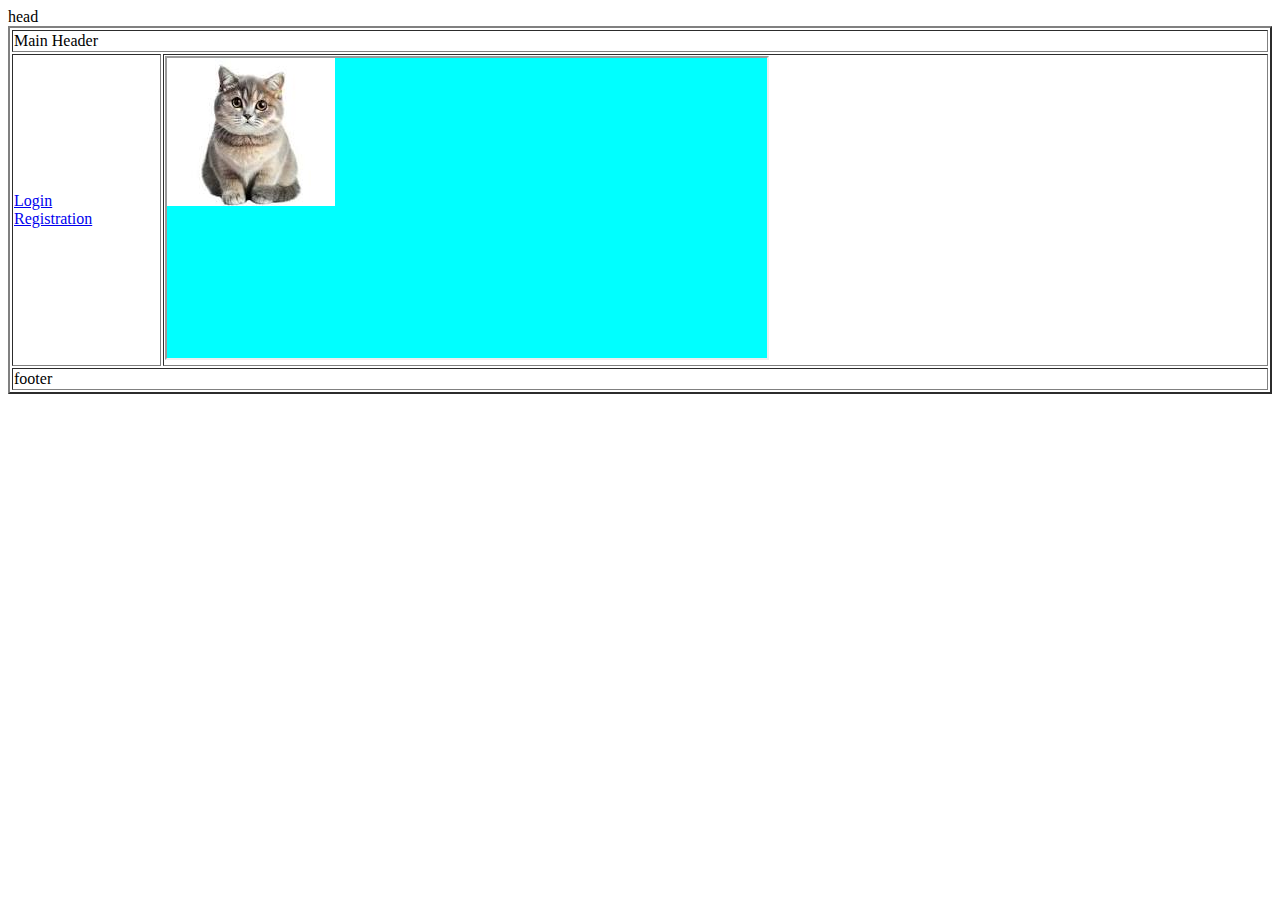
<file: index.html>
<!DOCTYPE html>
<html lang="en">
<head>
    <meta charset="UTF-8">
    <meta name="viewport" content="width=device-width, initial-scale=1.0">
    <title>Document</title>
</head>
<body>
<table border="2" width="100%">
<thead> head </thead>
<tbody>
    <tr>
        <td colspan="2">Main Header</td>
    </tr>
    <tr>
        <td >
            <a href="login.html" target="myframe">Login</a>
            <br>
            <a href="registration.html" target="myframe">Registration</a>
        </td>
        <td><iframe name="myframe" height="300" width="600" style="background-color: aqua;" src="./images/cat.jpeg" height="400" width="900"></iframe></td>
    </tr>
    <tr>
        <td colspan="2">footer</td>
    </tr>
</tbody>
</table>

</body>
</html>
</file>
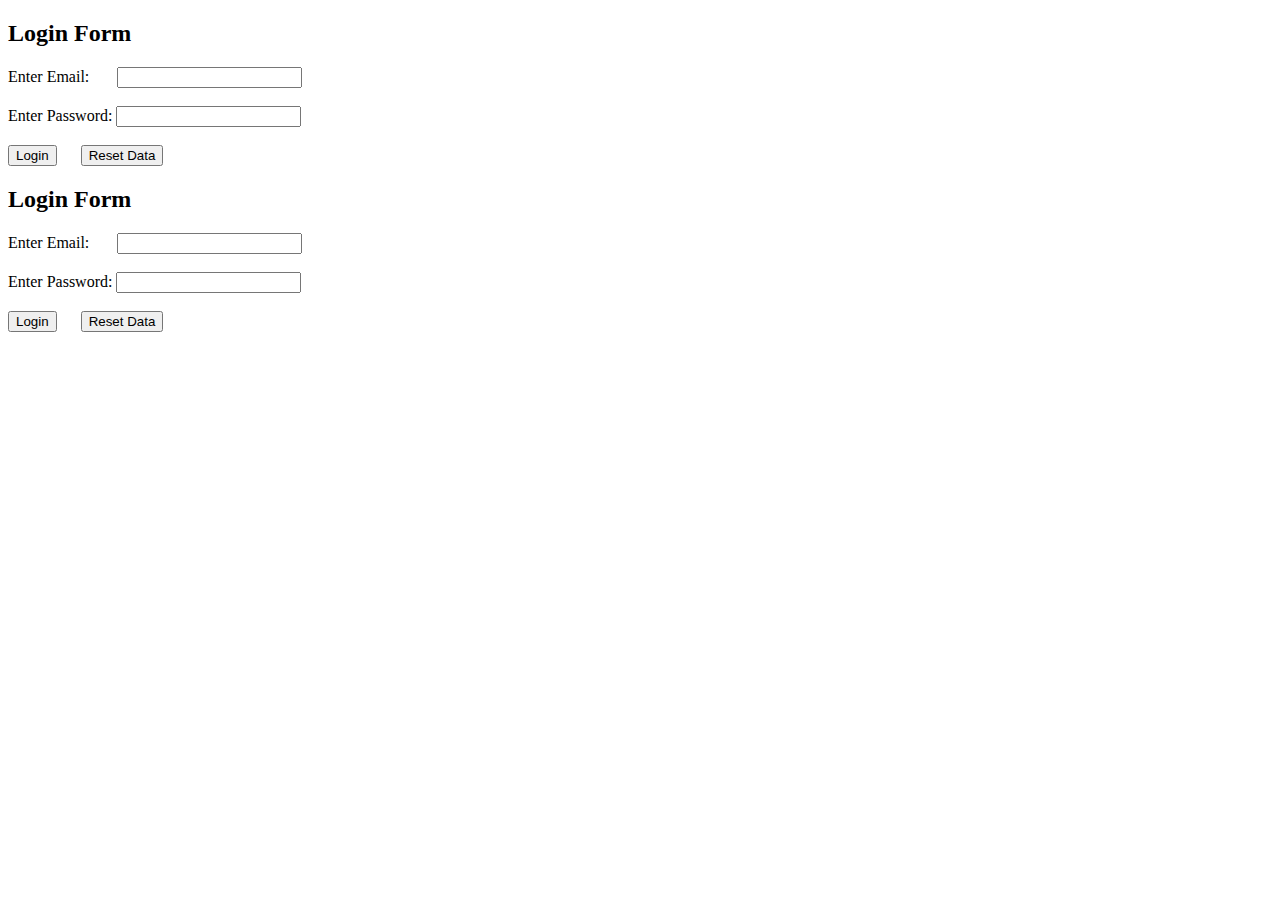
<file: login.html>
<!DOCTYPE html>
<html lang="en">
<head>
    <title>Document</title>
</head>
<body>
    <h2>Login Form</h2>
    <form action="" method="get">
        <label>Enter Email:</label>&nbsp;&nbsp;&nbsp;&nbsp;&nbsp;&nbsp;
        <input type="email" name="email"><br><br>

        <label>Enter Password:</label>
        <input type="password" name="pwd"><br><br>

        <input type="submit" name="btn" value="Login">
        &nbsp;&nbsp;&nbsp;&nbsp;
        <input type="reset" name="reset" value="Reset Data">
    </form>
</body>
</html>
<!DOCTYPE html>
<html lang="en">
<head>
    <title>Document</title>
</head>
<body>
    <h2>Login Form</h2>
    <form action="" method="get">
        <label>Enter Email:</label>&nbsp;&nbsp;&nbsp;&nbsp;&nbsp;&nbsp;
        <input type="email" name="email"><br><br>

        <label>Enter Password:</label>
        <input type="password" name="pwd"><br><br>

        <input type="submit" name="btn" value="Login">
        &nbsp;&nbsp;&nbsp;&nbsp;
        <input type="reset" name="reset" value="Reset Data">
    </form>
</body>
</html>
</file>
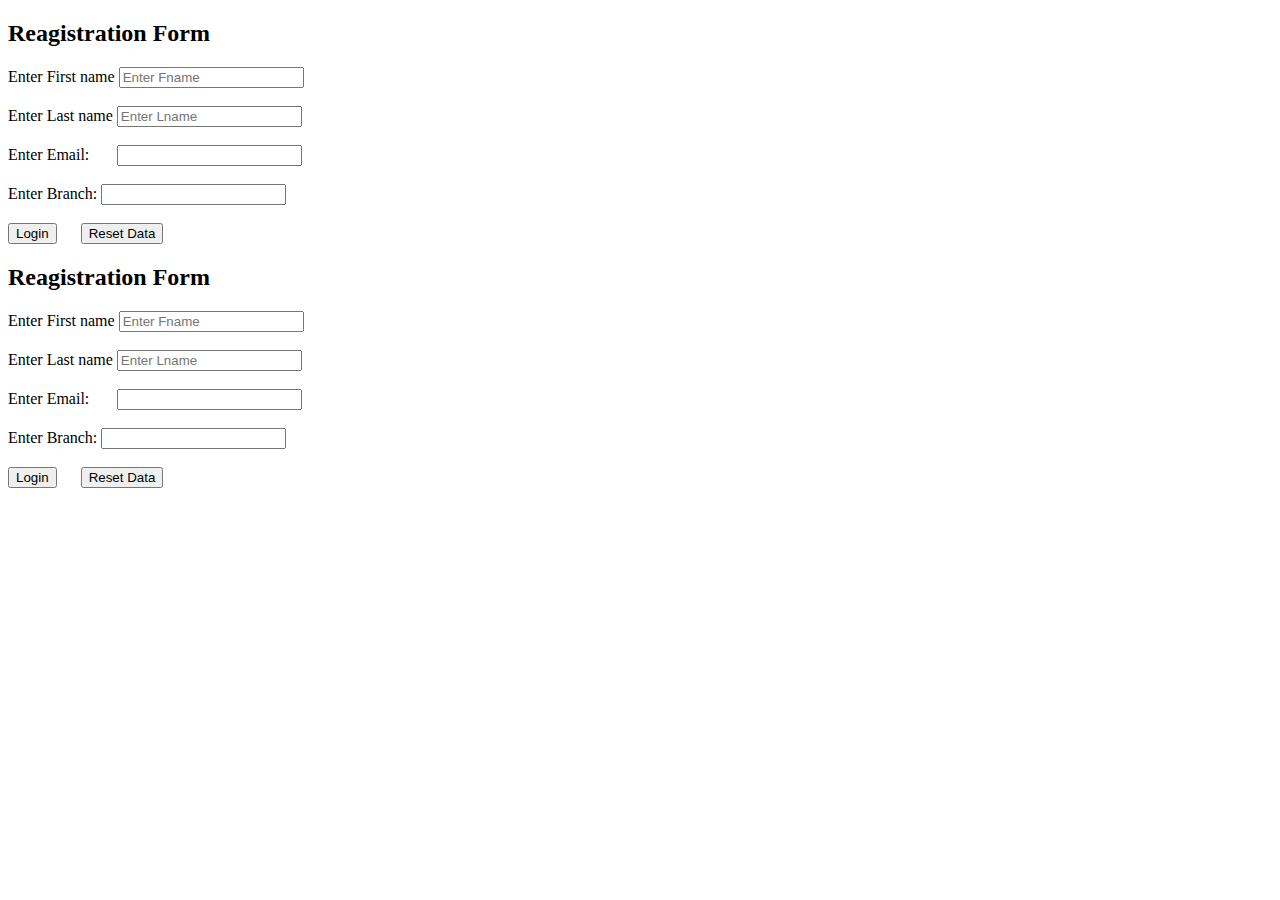
<file: registration.html>
<!DOCTYPE html>
<html lang="en">
<head>
    <meta charset="UTF-8">
    <meta name="viewport" content="width=device-width, initial-scale=1.0">
    <title>Document</title>
</head>
<body>
    <h2>Reagistration Form</h2>
    <form action="Success.html" method="get">
        <label>Enter First name</label>
        <input type="text" placeholder="Enter Fname" required><br><br>

        <label>Enter Last name</label>
        <input type="text" placeholder="Enter Lname" required><br><br>


        <label>Enter Email:</label>&nbsp;&nbsp;&nbsp;&nbsp;&nbsp;&nbsp;
        <input type="email" name="email"><br><br>

        <label>Enter Branch:</label>
        <input type="text" name="Branch"><br><br>

        <input type="submit" name="btn" value="Login">
        &nbsp;&nbsp;&nbsp;&nbsp;
        <input type="reset" name="reset" value="Reset Data">
    </form>
</body>
</html>
<!DOCTYPE html>
<html lang="en">
<head>
    <meta charset="UTF-8">
    <meta name="viewport" content="width=device-width, initial-scale=1.0">
    <title>Document</title>
</head>
<body>
    <h2>Reagistration Form</h2>
    <form action="Success.html" method="get">
        <label>Enter First name</label>
        <input type="text" placeholder="Enter Fname" required><br><br>

        <label>Enter Last name</label>
        <input type="text" placeholder="Enter Lname" required><br><br>


        <label>Enter Email:</label>&nbsp;&nbsp;&nbsp;&nbsp;&nbsp;&nbsp;
        <input type="email" name="email"><br><br>

        <label>Enter Branch:</label>
        <input type="text" name="Branch"><br><br>

        <input type="submit" name="btn" value="Login">
        &nbsp;&nbsp;&nbsp;&nbsp;
        <input type="reset" name="reset" value="Reset Data">
    </form>
</body>
</html>
</file>
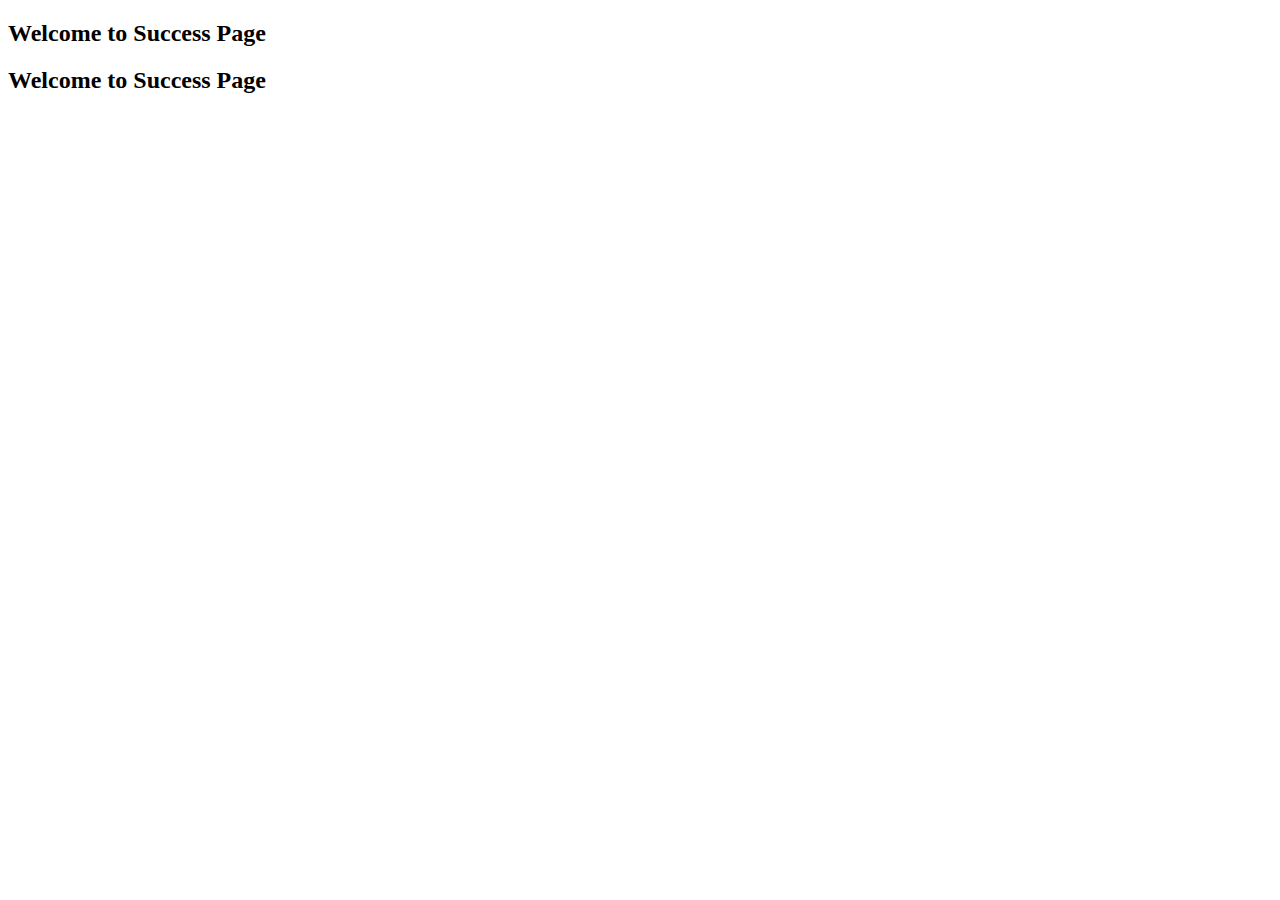
<file: Success.html>
<!DOCTYPE html>
<html lang="en">
<head>
    <meta charset="UTF-8">
    <meta name="viewport" content="width=<device-width>, initial-scale=1.0">
    <title>Document</title>
</head>
<body>
    <h2>Welcome to Success Page</h2>
</body>
</html>
<!DOCTYPE html>
<html lang="en">
<head>
    <meta charset="UTF-8">
    <meta name="viewport" content="width=<device-width>, initial-scale=1.0">
    <title>Document</title>
</head>
<body>
    <h2>Welcome to Success Page</h2>
</body>
</html>
</file>
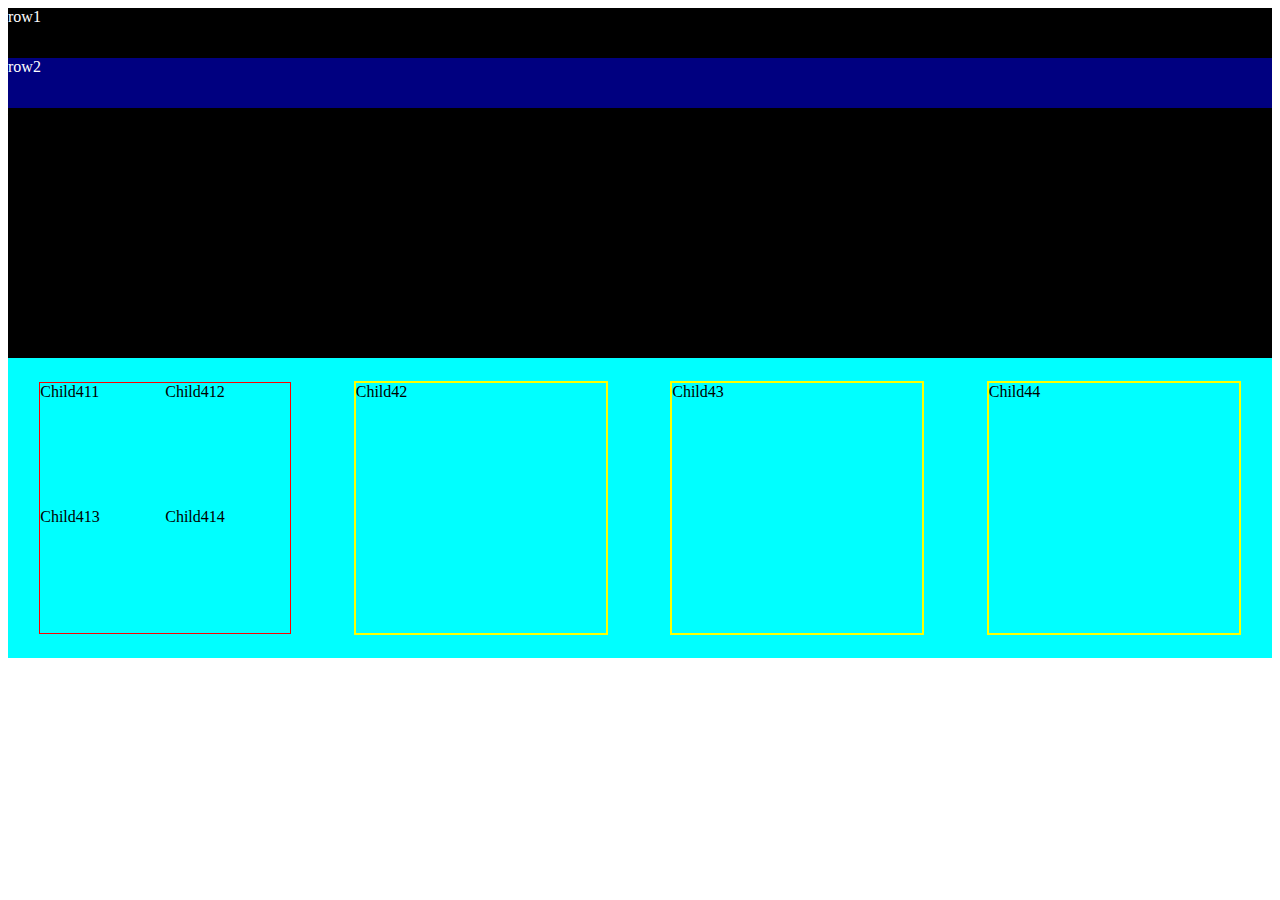
<file: CSS/amazon1.html>
<!DOCTYPE html>
<html lang="en">
<head>
    <meta charset="UTF-8">
    <meta name="viewport" content="width=device-width, initial-scale=1.0">
    <title>Document</title>
    <link rel="stylesheet" href="amazon1.css">
</head>
<body>
    <div class="container">
        <div class="row1">row1</div>
        <div class="row2">row2</div>
        <div class="row3">row3</div>
        <div class="row4">
            <div class="child41">
                <div class="411">Child411</div>
                <div class="412">Child412</div>
                <div class="413">Child413</div>
                <div class="414">Child414</div>
            </div>
            <div class="child42">Child42</div>
            <div class="child43">Child43</div>
            <div class="child44">Child44</div>
        </div>
    </div>
</body>
</html>
</file>
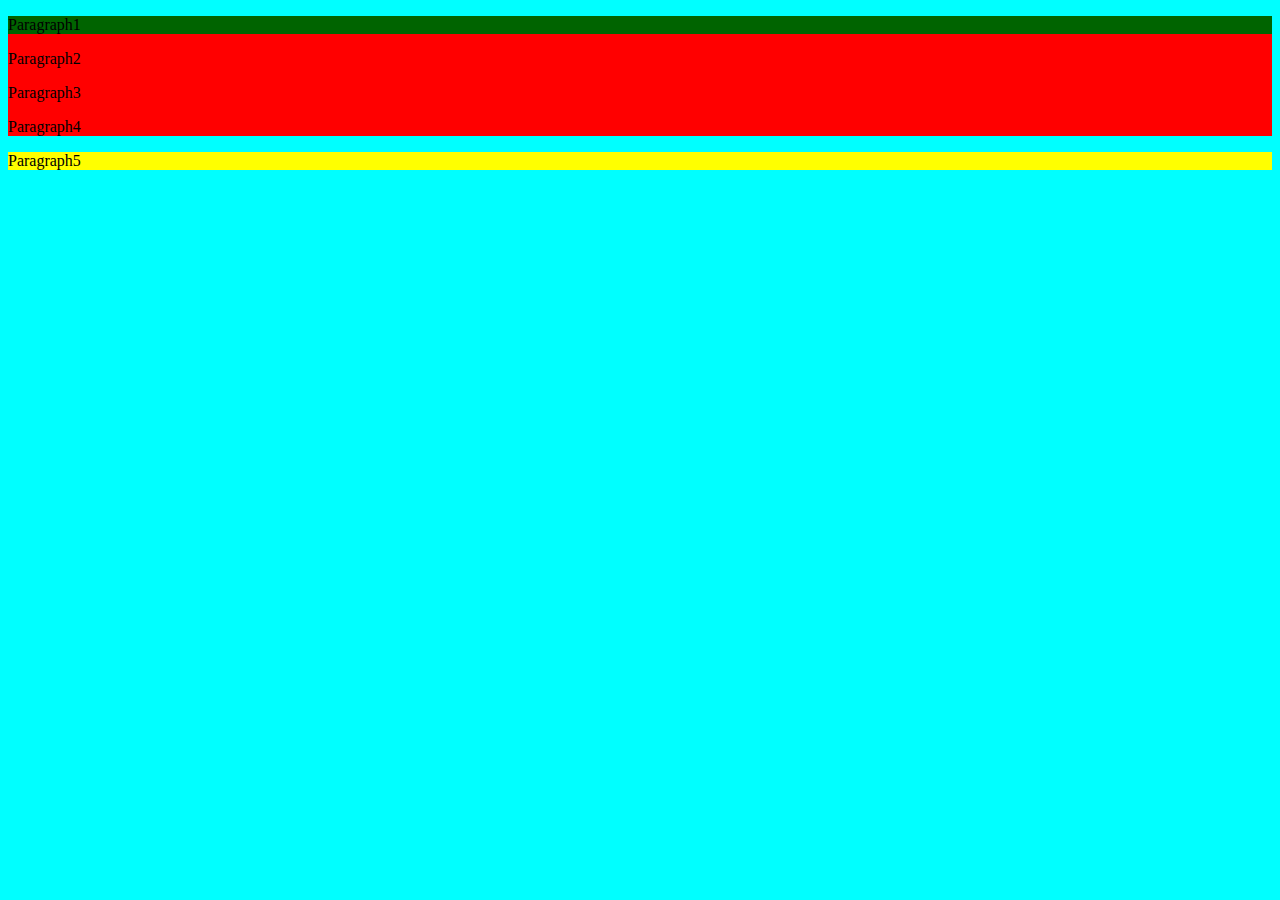
<file: CSS/csswork1.html>
<!DOCTYPE html>
<html lang="en">
<head>
    <meta charset="UTF-8">
    <meta name="viewport" content="width=device-width, initial-scale=1.0">
    <title>Document</title>
<link rel="stylesheet" href="style.css">
<style>
    #container{
        background-color: yellow;
    }
</style>
</head>
<body>
    <div class="container" id="cont"> 
      <p class="a1" id="a2">Paragraph1</p>
      <p>Paragraph2</p>
      <section>
          <p>Paragraph3</p>
        </section>
        <p>Paragraph4</p>
    </div>
    <p>Paragraph5</p>
   
</body>
</html>
</file>
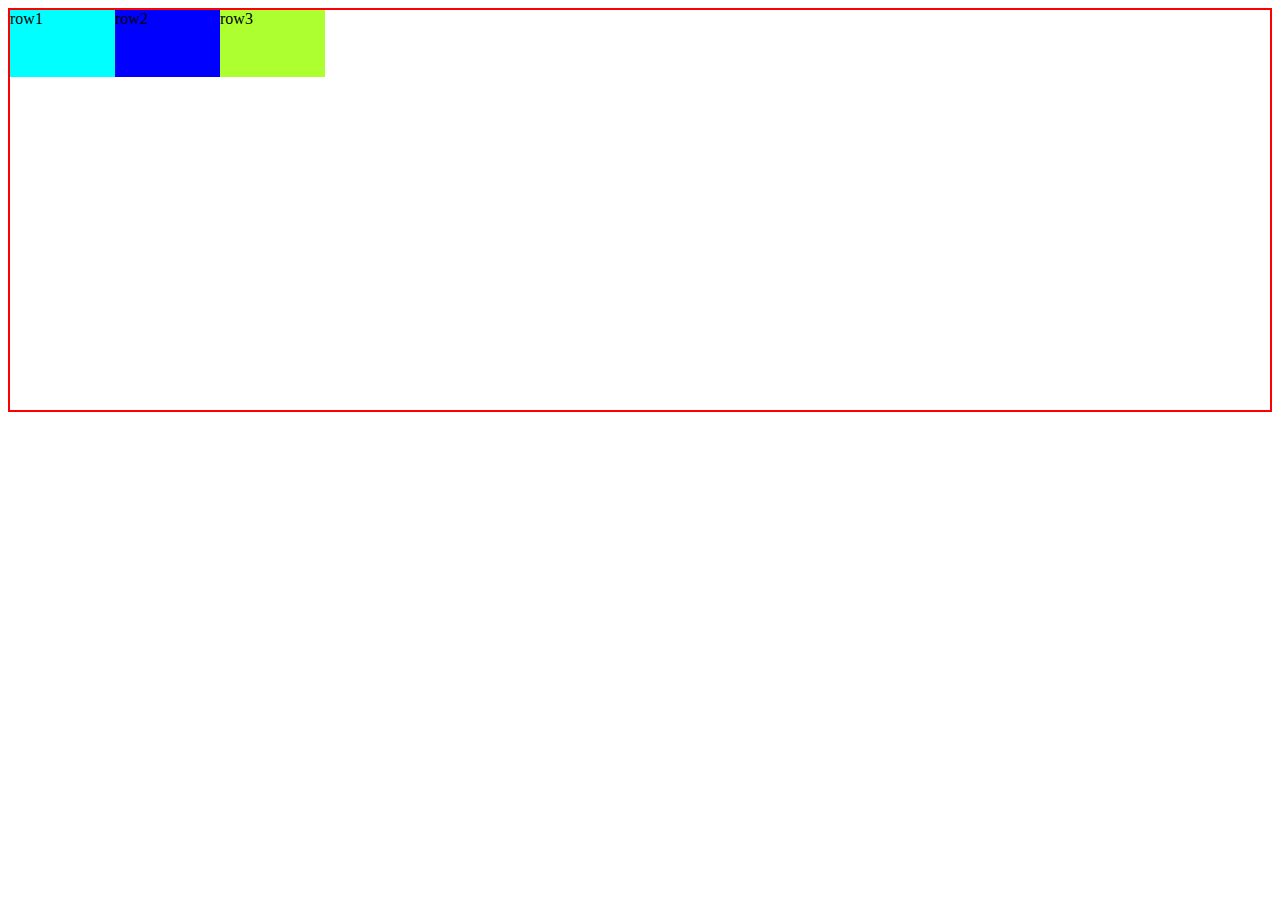
<file: CSS/usegrid.html>
<!DOCTYPE html>
<html lang="en">
<head>
    <meta charset="UTF-8">
    <meta name="viewport" content="width=device-width, initial-scale=1.0">
    <title>Document</title>
    <link rel="stylesheet" href="grid.css">
</head>
<body>
    <div class="container">
        <div class="row1">row1</div>
        <div class="row2">row2</div>
        <div class="row3">row3</div>
    </div>
</body>
</html>
</file>
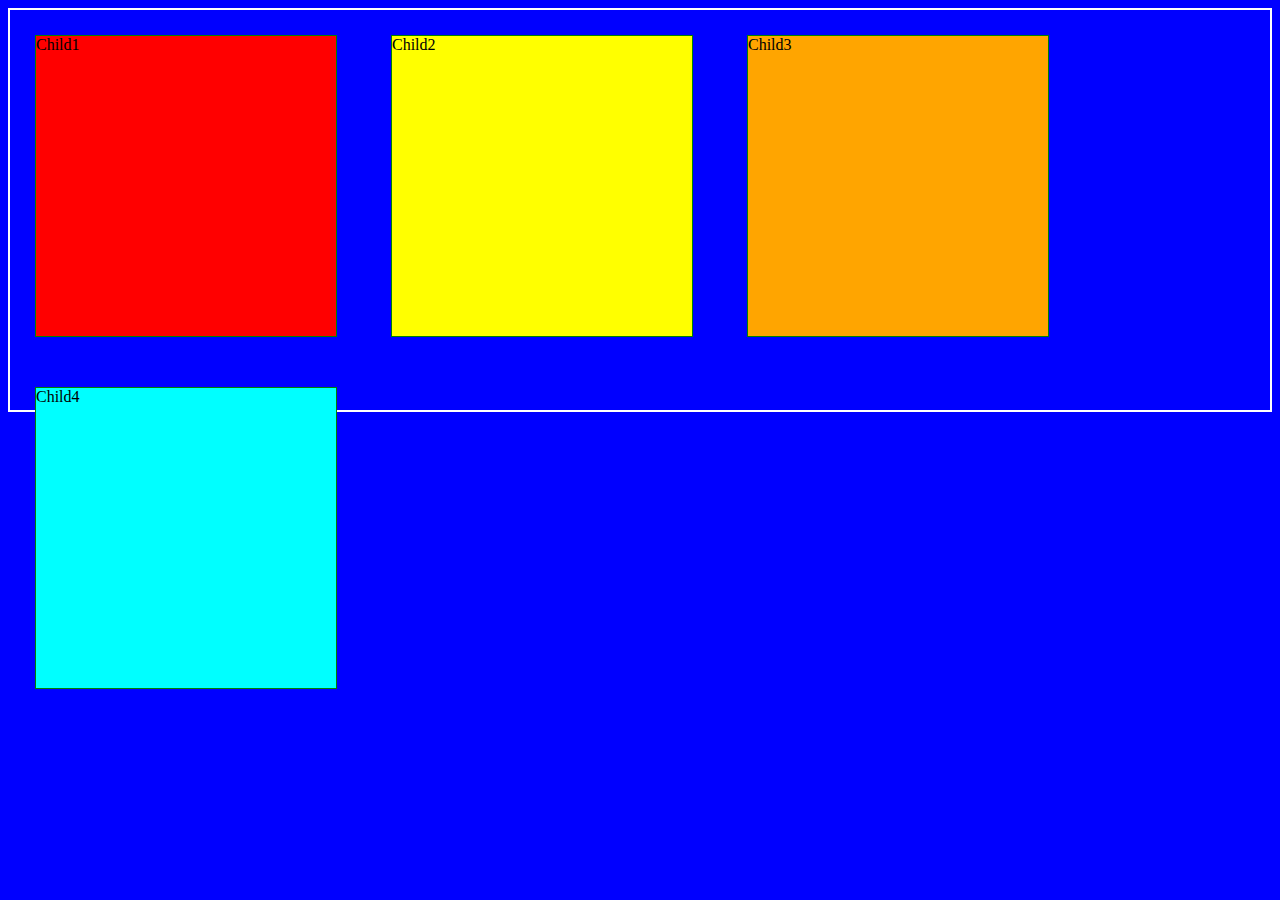
<file: CSS/uselayout.html>
<!DOCTYPE html>
<html lang="en">
<head>
    <meta charset="UTF-8">
    <meta name="viewport" content="width=device-width, initial-scale=1.0">
    <title>Document</title>
    <link rel="stylesheet" href="layout.css">
</head>
<body>
<div class="container">
    <div class="child1">Child1</div>
    <div class="child2">Child2</div>
    <div class="child3">Child3</div>
    <div class="child4">Child4</div>
</div>
</body>
</html>
</file>
<file: CSS/amazon1.css>
.container{
    height:500px;
    width:100%;
    display: grid;
    grid-template-rows: repeat(6,1Fr);
    grid-template-columns:repeat(12,1Fr);
    background-color:black;
}
.row1{
    grid-column: 1/13;
    grid-row: 1/2;
    height:50px;
    background-color: black;
    color: white;
    border: 0px solid yellow;
}
.row2{
    grid-column: 1/13;
    grid-row: 2/3;
    height:50px;
    background-color: navy;
    color: white;
    border: 0px solid yellow;
}
.row3{ 
    grid-column: 1/13;
    grid-row:3/4;
    background-image: url("https://images-eu.ssl-images-amazon.com/images/G/31/LEO/Jup24/Phase1/2/FDFO_bank_PC_Header_1500x30055.gif");
    height:250px;
}
.row4{
    grid-column: 1/13;
    grid-row: 4/5;
    height:300px;
    background-color: aqua;
    display:flex;
    justify-content: space-around;
    align-items:center;
}
.child41,.child42,.child43,.child44{
    height:250px;
    width:250px;
    border:2px solid yellow;
}
.child41{
    display:grid;
    grid-template-columns: repeat(2,1fr);
    grid-template-rows: repeat(2,1fr);
    border:1px solid red;
}
.child411,.child412,.child413,.child414{
   height:125px;
   width:125px; 
   background-color: brown;
}
.child411{
background-color: blueviolet;
}
.child412{
    background-color: blue;
}
.child413{
    background-color: green;
}
.child414{
    background-color:orange;
}
</file>
<file: CSS/style.css>
body{
    background-color:aqua;
}
div+ p{
    background-color: yellow;
}
.container{
background-color: black;
}
#cont{
background-color: red;
}
div .a1{
background-color: darkblue;
}
div #a2{
background-color:darkgreen ;
}
/*#container{
    background-color:aliceblue;
    height: 300px;
    border:2px solid darkblue;
    margin-top:50px;
    margin-left:300px;
    padding-top: 100px;
    padding-left: 100px;
    box-sizing: border-box;
}
.child1{
    background-color: brown;
    border:1px dotted darkorange;
    height:100px;
    width:100px;
    padding-top: 20px;
    padding-left: 40px;
    color:aqua
    

}*/
</file>
<file: CSS/grid.css>
.container{
    height:400px;
    border: 2px solid red;
    display:grid;
    grid-template-rows: repeat(6,1Fr);
    grid-template-columns:repeat(12,1Fr);
    
}
.row1{
    background-color: aqua;
}
.row2{
    background-color:blue;
}
.row3{
    background-color: greenyellow;
}
</file>
<file: CSS/layout.css>
body{
    background-color:blue;
}
.container{
    height:400px;
    border:2px solid white;
}
.child1,.child2,.child3,.child4{
    height:300px;
    border:1px solid green;
    width:300px;
    display:inline-block;
    margin:25px
}
.child1{
    background-color: red;
    flex-basis:50%;
}
.child2{
    background-color: yellow;
}
.child3{
    background-color:orange;
}
.child4{
    background-color:aqua;
}
</file>
